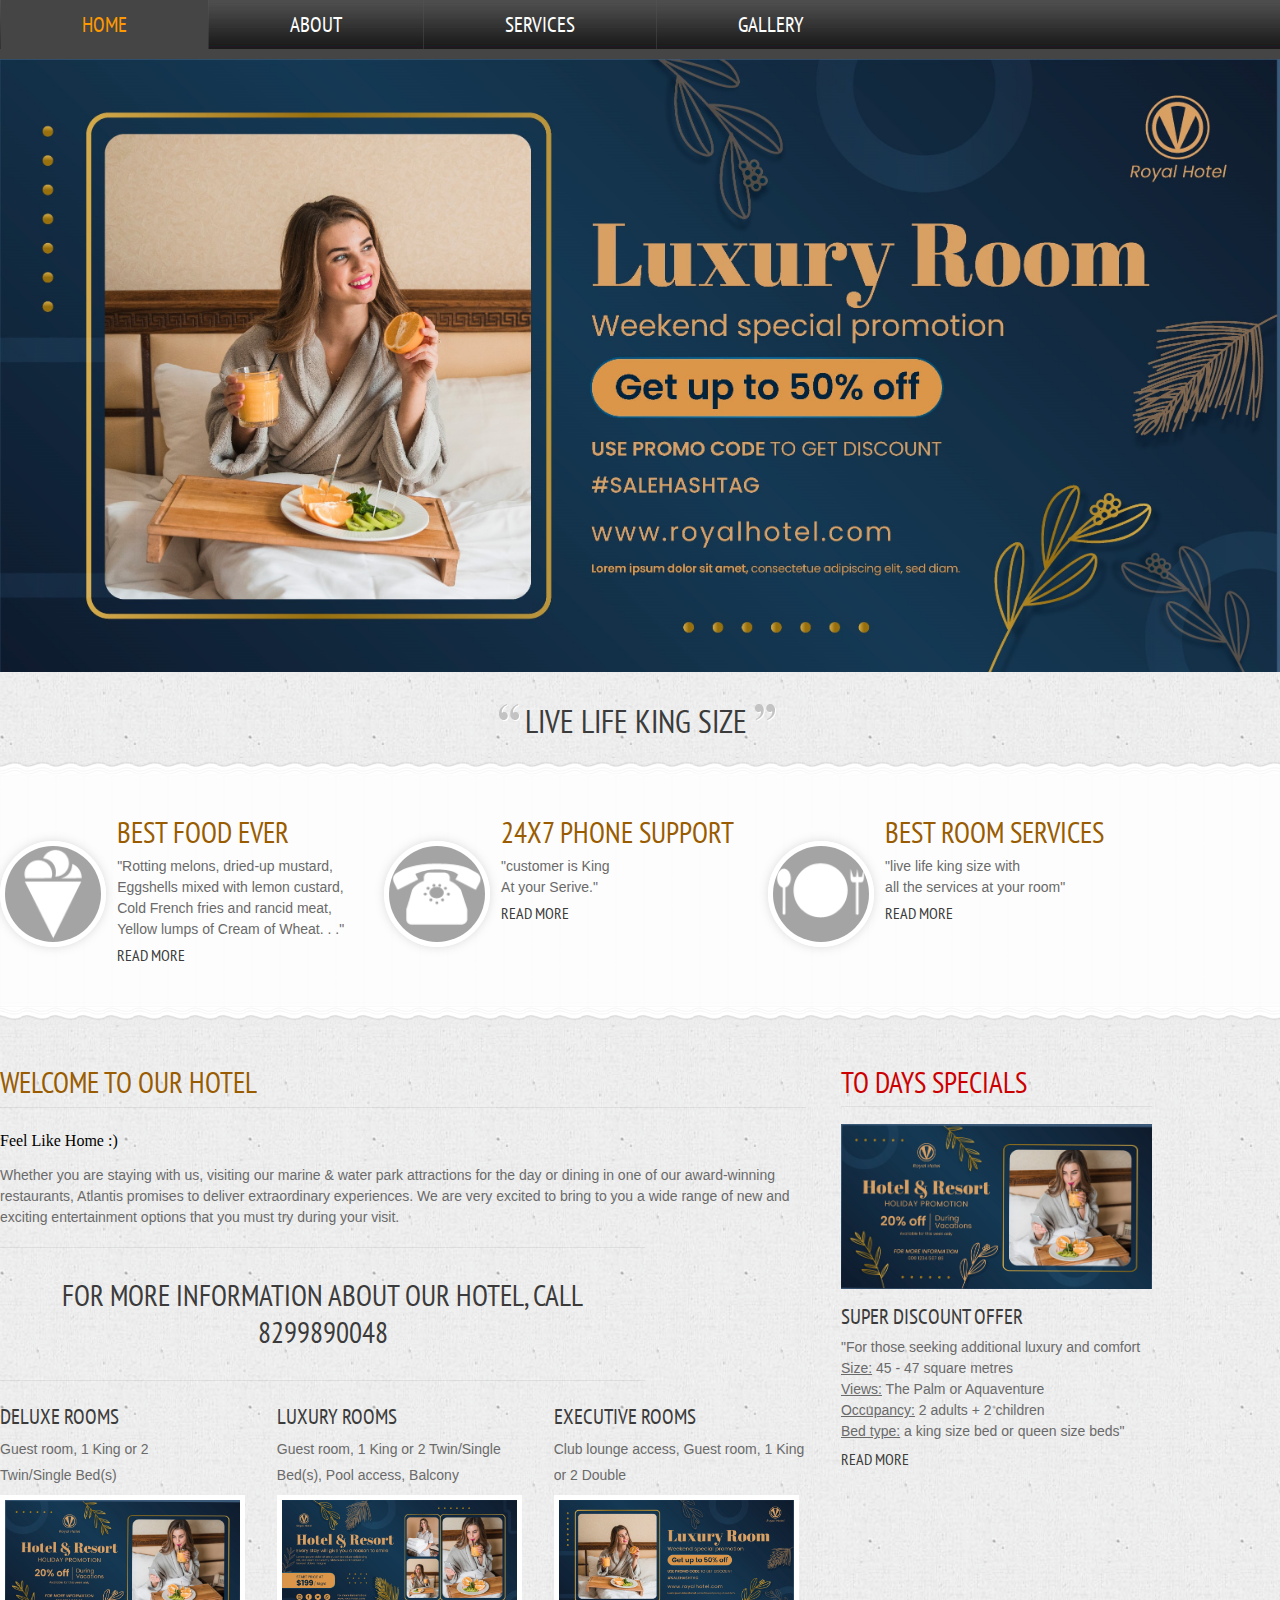
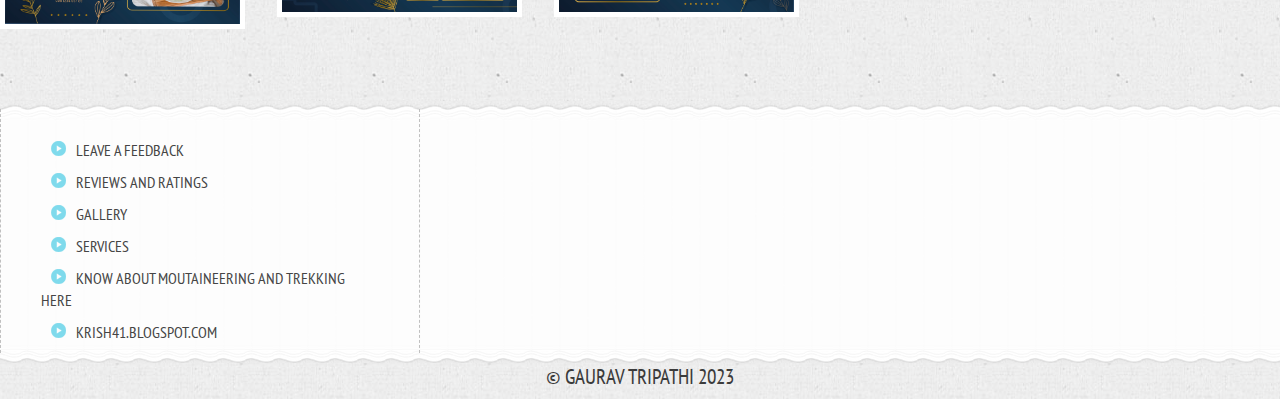
<file: index.html>
<!DOCTYPE HTML>
<html>
	<head>
		<title>Hotel Website | Home</title>
		<link href="css/style.css" rel="stylesheet" type="text/css"  media="all" />
		<link href='http://fonts.googleapis.com/css?family=PT+Sans+Narrow' rel='stylesheet' type='text/css'>
		<link rel="stylesheet" href="css/responsiveslides.css">
		<script src="http://ajax.googleapis.com/ajax/libs/jquery/1.8.3/jquery.min.js"></script>
		<script src="js/responsiveslides.min.js"></script>
		  <script>
		   $(function () {
			      $("#slider1").responsiveSlides({
			        maxwidth: 1600,
			        speed: 600
			      });
			});
		  </script>
		  <script>
			"use strict";
			
			!function() {
			  var t = window.driftt = window.drift = window.driftt || [];
			  if (!t.init) {
				if (t.invoked) return void (window.console && console.error && console.error("Drift snippet included twice."));
				t.invoked = !0, t.methods = [ "identify", "config", "track", "reset", "debug", "show", "ping", "page", "hide", "off", "on" ], 
				t.factory = function(e) {
				  return function() {
					var n = Array.prototype.slice.call(arguments);
					return n.unshift(e), t.push(n), t;
				  };
				}, t.methods.forEach(function(e) {
				  t[e] = t.factory(e);
				}), t.load = function(t) {
				  var e = 3e5, n = Math.ceil(new Date() / e) * e, o = document.createElement("script");
				  o.type = "text/javascript", o.async = !0, o.crossorigin = "anonymous", o.src = "https://js.driftt.com/include/" + n + "/" + t + ".js";
				  var i = document.getElementsByTagName("script")[0];
				  i.parentNode.insertBefore(o, i);
				};
			  }
			}();
			drift.SNIPPET_VERSION = '0.3.1';
			drift.load('c3aurgtk94ca');
			</script>
	</head>
	<body>
		<!---start-Wrap--->
			<!---start-header--->
			<div class="header">
				
				<div class="header-top-nav">
					<div class="wrap">
						<ul>
							<li class="active"><a href="index.html">Home</a></li>
							<li><a href="about.html">About</a></li>
							<li><a href="services.html">Services</a></li>
							<li><a href="gallery.html">Gallery</a></li>
							
							<div class="clear"> </div>
						</ul>
					</div>
				</div>
			</div>
			<!---End-header--->
			<div class="clear"> </div>
			<!--start-image-slider---->
					<div class="image-slider">
						<!-- Slideshow 1 -->
						    <ul class="rslides" id="slider1">
						      <li><img src="images/slider3.jpg" alt=""></li>
						      <li><img src="images/slider1.jpg" alt=""></li>
						      <li><img src="images/slider3.jpg" alt=""></li>
						    </ul>
						 <!-- Slideshow 2 -->
					</div>
					<!--End-image-slider---->
			<!---start-content----->
			<div class="content">
				<div class="quit">
					<p><span class="start">Live </span> Life <span class="end">King Size </span></p>
				</div>
					<div class="content-grids">
						<div class="wrap">
						<div class="content-grid">
							<div class="content-grid-pic">
								<a href="#"><img src="images/icon1.png" title="image-name" /></a>
							</div>
							<div class="content-grid-info">
								<h3>Best food Ever</h3>
								<p>"Rotting melons,  dried-up mustard,<br>
Eggshells mixed with lemon custard,<br>
Cold French fries and rancid meat,<br>
Yellow lumps of Cream of Wheat. . ."</p>
								<a href="https:swiggy.com">Read More</a>
							</div>
							<div class="clear"> </div>
						</div>
						<div class="content-grid">
							<div class="content-grid-pic">
								<a href="#"><img src="images/icon2.png" title="image-name" /></a>
							</div>
							<div class="content-grid-info">
								<h3>24x7 phone support</h3>
								<p>"customer is King<br> At your Serive."</p>
								<a href="contact.html">Read More</a>
							</div>
							<div class="clear"> </div>
						</div>
						<div class="content-grid">
							<div class="content-grid-pic">
								<a href="#"><img src="images/iocn3.png" title="image-name" /></a>
							</div>
							<div class="content-grid-info">
								<h3>Best Room Services</h3>
								<p>"live life king size with<br>
                                    all the services at your room"</p>
								<a href="services.html">Read More</a>
							</div>
							<div class="clear"> </div>
						</div>
						
						<div class="clear"> </div>
					</div>
				</div>
				<div class="clear"> </div>
				<div class="content-box">
					<div class="wrap">
					<div class="content-box-left">
						<div class="content-box-left-topgrid">
							<h3>welcome to our Hotel</h3>
							<p><ul> Feel Like Home :) </ul> </p>
							<p> Whether you are staying with us, visiting our marine & water park attractions for the day or dining in one of our award-winning restaurants, Atlantis promises to deliver extraordinary experiences. We are very excited to bring to you a wide range of new and exciting entertainment options that you must try during your visit.</p>
							<span>For more information about our Hotel, Call 8299890048</span>
						</div>
						<div class="content-box-left-bootomgrids">
							<div class="content-box-left-bootomgrid">
								<h3><ul>Deluxe Rooms</ul></h3>
								<p>Guest room, 1 King or 2 <br> Twin/Single Bed(s)</p>
								<a href="#"><img src="images/slider1.jpg" title="image-name" /></a>
							</div>
							<div class="content-box-left-bootomgrid">
								<h3><ul>Luxury Rooms</ul></h3>
								<p>Guest room, 1 King or 2 Twin/Single Bed(s), Pool access, Balcony</p>
								<a href="#"><img src="images/slider2.jpg" title="image-name" /></a>
							</div>
							<div class="content-box-left-bootomgrid lastgrid">
								<h3><ul>Executive Rooms</ul></h3>
								<p>Club lounge access, Guest room, 1 King or 2 Double</p>
								<a href="#"><img src="images/slider3.jpg" title="image-name" /></a>
							</div>
							<div class="clear"> </div>
						</div>
						<div class="clear"> </div>
					</div>
					<div class="content-box-right">
						<div class="content-box-right-topgrid">
							<h3>To days Specials</h3>
							<a href="#"><img src="images/slider1.jpg" title="imnage-name" /></a>
							<h4>Super Discount Offer</h4>
							<p>"For those seeking additional luxury and comfort<br>
<u>Size:</u> 45 - 47 square metres<br>
<u>Views:</u>  The Palm or Aquaventure<br>
<u>Occupancy:</u> 2 adults + 2 children<br>
<u>Bed type:</u>  a king size bed or queen size beds"</p>
							<a href="gallery.html">Read More</a>
						</div>
						<div class="content-box-right-bottomgrid">
							
						</div>
					</div>
					<div class="clear"> </div>
				</div>
				<div class="clear"> </div>
				<div class="boxs">
				<div class="wrap">
				<div class="box">
			
				</div>
				<div class="box center-box">
					<ul>
						<li><a href="#" onclick="myFunction()">Leave a Feedback</a></li>
						<li><a href="#" onclick="myFunction1()">Reviews and Ratings</a></li>
						<li><a href="gallery.html">gallery</a></li>
						<li><a href="services.html">Services</a></li>
						<li><a href="#">Know about Moutaineering and trekking here</a></li>
						<li><a href="https:krish41.blogspot.com">krish41.blogspot.com</a></li>
					</ul>
				</div>
                     <div id="top123"> 
						<iframe src="https://www.google.com/maps/embed?pb=!1m18!1m12!1m3!1d28835.56309571131!2d82.56834984999999!3d25.38989785!2m3!1f0!2f0!3f0!3m2!1i1024!2i768!4f13.1!3m3!1m2!1s0x398fde0eeba498d3%3A0xfabbe137e48d4bf4!2sBhadohi%20Nagar%20Palika%2C%20Uttar%20Pradesh!5e0!3m2!1sen!2sin!4v1699361865753!5m2!1sen!2sin" width="450" height="200" style="border:0;" allowfullscreen="" loading="lazy" referrerpolicy="no-referrer-when-downgrade"></iframe>
                          
                    </div>
		
				<div class="clear"> </div>
			</div>
			<!---start-box---->
		</div>
		<!---start-copy-Right----->
		<div class="copy-tight">
			<p>&copy Gaurav Tripathi 2023</p>
		</div>
		<!---End-copy-Right----->
			</div>
			<!---End-content----->
		</div>
		<!---End-Wrap--->
    <script>
function myFunction() {
    var person = prompt("Please enter your valuable feedback", "......");
    if (person != null) {
        alert("Thank you for your response! Have a nice day");
        
        function myFunction1() {
    var person = prompt("Please give your review", "......");
    if (person != null) {
        alert("Thank you for reviewing us!!!");

    }
}
</script>
	</body>
</html>
</file>
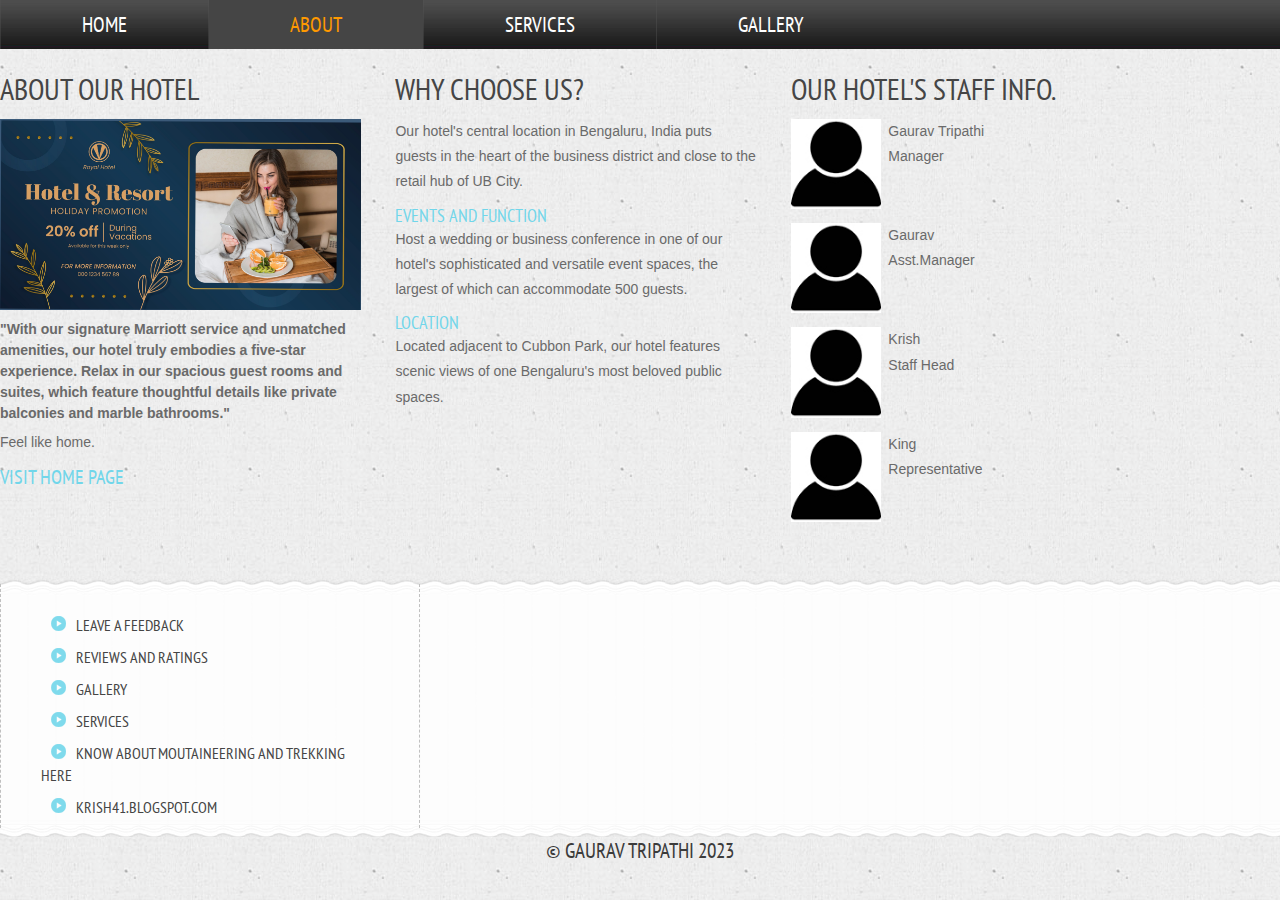
<file: about.html>
<!--
Author: Syed Ibrahim
Author URL: http://zeeshanovic.blogspot.com
-->
<!DOCTYPE HTML>
<html>
	<head>
		<title> Hotel Marriot | About</title>
		<link href="css/style.css" rel="stylesheet" type="text/css"  media="all" />
		<link href='http://fonts.googleapis.com/css?family=PT+Sans+Narrow' rel='stylesheet' type='text/css'>
		<script>
			"use strict";
			
			!function() {
			  var t = window.driftt = window.drift = window.driftt || [];
			  if (!t.init) {
				if (t.invoked) return void (window.console && console.error && console.error("Drift snippet included twice."));
				t.invoked = !0, t.methods = [ "identify", "config", "track", "reset", "debug", "show", "ping", "page", "hide", "off", "on" ], 
				t.factory = function(e) {
				  return function() {
					var n = Array.prototype.slice.call(arguments);
					return n.unshift(e), t.push(n), t;
				  };
				}, t.methods.forEach(function(e) {
				  t[e] = t.factory(e);
				}), t.load = function(t) {
				  var e = 3e5, n = Math.ceil(new Date() / e) * e, o = document.createElement("script");
				  o.type = "text/javascript", o.async = !0, o.crossorigin = "anonymous", o.src = "https://js.driftt.com/include/" + n + "/" + t + ".js";
				  var i = document.getElementsByTagName("script")[0];
				  i.parentNode.insertBefore(o, i);
				};
			  }
			}();
			drift.SNIPPET_VERSION = '0.3.1';
			drift.load('c3aurgtk94ca');
			</script>
	</head>
	<body>
		<!---start-Wrap--->
			<!---start-header--->
			<div class="header">
				
				</div>
				<div class="header-top-nav">
					<div class="wrap">
						<ul>
							<li><a href="index.html">Home</a></li>
							<li class="active"><a href="about.html">About</a></li>
							<li><a href="services.html">Services</a></li>
							<li><a href="gallery.html">Gallery</a></li>
							<div class="clear"> </div>
						</ul>
					</div>
				</div>
			</div>
			<!---End-header--->
			<div class="clear"> </div>
			<!---start-content----->
			<div class="content">
				<div class="wrap">
				<!---start-about---->
				<div class="about">
				<div class="about-grids">
					<div class="about-grid">
						<h3>About Our Hotel</h3>
						<a href="#"><img src="images/slider1.jpg" title="about"></a>
						<span>"With our signature Marriott service and unmatched amenities, our hotel truly embodies a five-star experience. Relax in our spacious guest rooms and suites, which feature thoughtful details like private balconies and marble bathrooms."</span>
						<p> Feel like home.</p>
						<a class="button1" href="index.html">Visit Home Page</a>
					</div>
					<div class="about-grid center-grid1">
						<h3>WHY CHOOSE US?</h3>
						<p>Our hotel's central location in Bengaluru, India puts guests in the heart of the business district and close to the retail hub of UB City.</p>
						<label>EVENTS AND FUNCTION </label>
						<p>Host a wedding or business conference in one of our hotel's sophisticated and versatile event spaces, the largest of which can accommodate 500 guests.</p>
						<label>LOCATION</label>
						<p>Located adjacent to Cubbon Park, our hotel features scenic views of one Bengaluru's most beloved public spaces.</p>
					</div>
					<div class="about-grid last-grid">
						<h3>Our Hotel's Staff Info.</h3>
						<div class="about-team">
							<div class="client">
								<div class="about-team-left">
									<a href="#"><img src="images/c1.jpg" title="Gaurav Tripathi"></a>
								</div>
								<div class="about-team-right">
									<p> Gaurav Tripathi <br> Manager</p>
								</div>
								<div class="clear"> </div>
							</div>
							<div class="client">
								<div class="about-team-left">
									<a href="#"><img src="images/c2.jpg" title="Gaurav "></a>
								</div>
								<div class="about-team-right">
									<p>Gaurav  <br> Asst.Manager</p>
								</div>
								<div class="clear"> </div>
							</div>
							<div class="client">
								<div class="about-team-left">
									<a href="#"><img src="images/c1.jpg" title="Krish"></a>
								</div>
								<div class="about-team-right">
									<p>Krish <br> Staff Head</p>
								</div>
								<div class="clear"> </div>
							</div>
							<div class="client">
								<div class="about-team-left">
									<a href="#"><img src="images/c2.jpg" title="king"></a>
								</div>
								<div class="about-team-right">
									<p>King <br>Representative</p>
								</div>
								<div class="clear"> </div>
							</div>
						</div>
					</div>
					<div class="clear"> </div>
				</div>
			</div>
			</div>
				<!---End-about---->
				<div class="clear"> </div>
				<div class="boxs">
				<div class="wrap">
				<div class="box">
			
				</div>
				<div class="box center-box">
					<ul>
						<li><a href="#" onclick="myFunction()">Leave a Feedback</a></li>
						<li><a href="#" onclick="myFunction1()">Reviews and Ratings</a></li>
						<li><a href="gallery.html">gallery</a></li>
						<li><a href="services.html">Services</a></li>
						<li><a href="#">Know about Moutaineering and trekking here</a></li>
						<li><a href="https:krish41.blogspot.com">krish41.blogspot.com</a></li>
					</ul>
				</div>
                     <div id="top123"> 
						<iframe src="https://www.google.com/maps/embed?pb=!1m18!1m12!1m3!1d28835.56309571131!2d82.56834984999999!3d25.38989785!2m3!1f0!2f0!3f0!3m2!1i1024!2i768!4f13.1!3m3!1m2!1s0x398fde0eeba498d3%3A0xfabbe137e48d4bf4!2sBhadohi%20Nagar%20Palika%2C%20Uttar%20Pradesh!5e0!3m2!1sen!2sin!4v1699361865753!5m2!1sen!2sin" width="450" height="200" style="border:0;" allowfullscreen="" loading="lazy" referrerpolicy="no-referrer-when-downgrade"></iframe>
                          
                    </div>
		
				<div class="clear"> </div>
			</div>
			<!---start-box---->
		</div>
		<!---start-copy-Right----->
		<div class="copy-tight">
			<p>&copy Gaurav Tripathi 2023</p>
		</div>
		<!---End-copy-Right----->
			</div>
			<!---End-content----->
		</div>
		<!---End-Wrap--->
	</body>
</html>
</file>
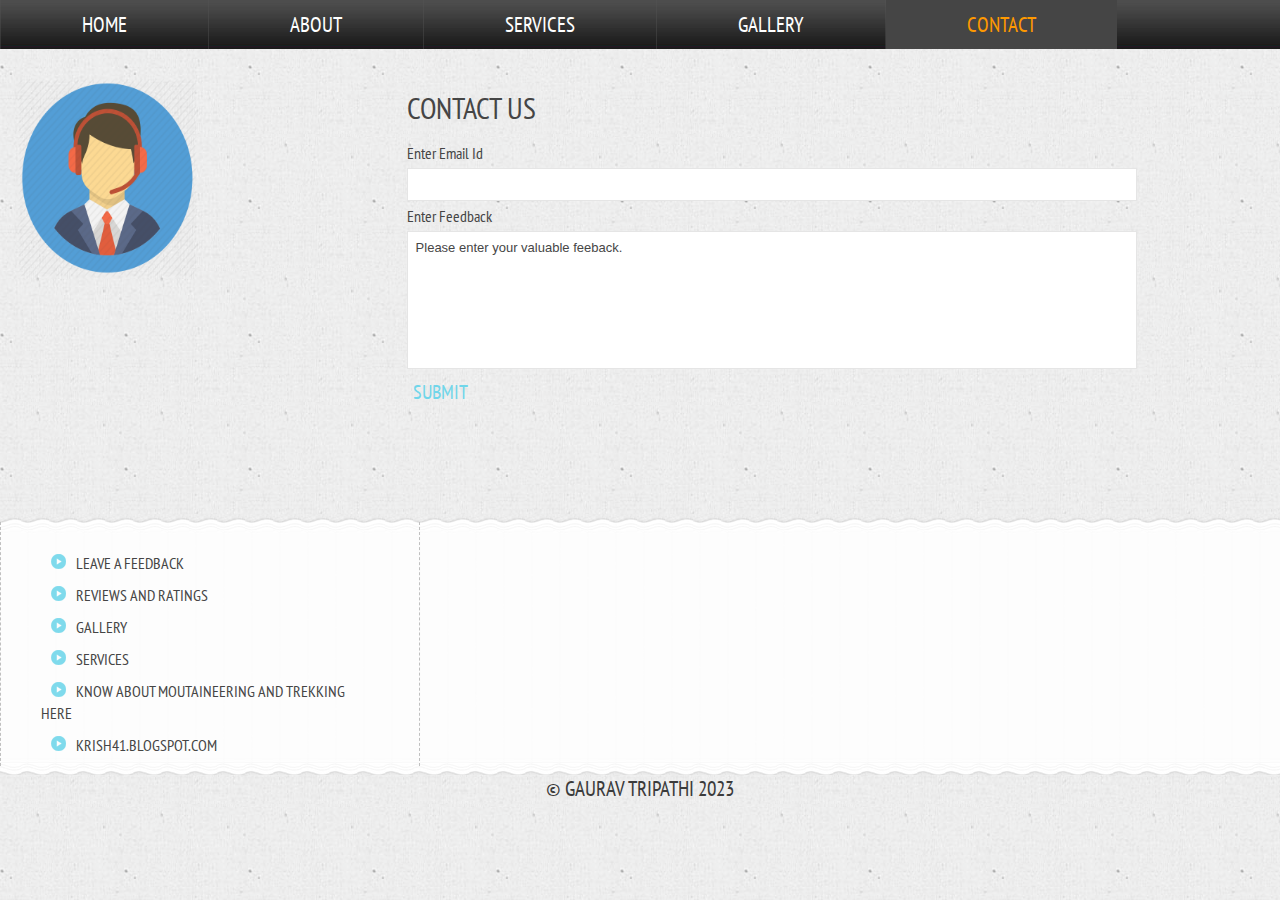
<file: contact.html>
<!--
Author: Syed Ibrahim
Author URL: http://zeeshanovic.blogspot.com
-->
<!DOCTYPE HTML>
<html>
	<head>
		<title>Hotel Website | Gallery </title>
		<link href="css/style.css" rel="stylesheet" type="text/css"  media="all" />
		<link href='http://fonts.googleapis.com/css?family=PT+Sans+Narrow' rel='stylesheet' type='text/css'>
		<script>
			"use strict";
			
			!function() {
			  var t = window.driftt = window.drift = window.driftt || [];
			  if (!t.init) {
				if (t.invoked) return void (window.console && console.error && console.error("Drift snippet included twice."));
				t.invoked = !0, t.methods = [ "identify", "config", "track", "reset", "debug", "show", "ping", "page", "hide", "off", "on" ], 
				t.factory = function(e) {
				  return function() {
					var n = Array.prototype.slice.call(arguments);
					return n.unshift(e), t.push(n), t;
				  };
				}, t.methods.forEach(function(e) {
				  t[e] = t.factory(e);
				}), t.load = function(t) {
				  var e = 3e5, n = Math.ceil(new Date() / e) * e, o = document.createElement("script");
				  o.type = "text/javascript", o.async = !0, o.crossorigin = "anonymous", o.src = "https://js.driftt.com/include/" + n + "/" + t + ".js";
				  var i = document.getElementsByTagName("script")[0];
				  i.parentNode.insertBefore(o, i);
				};
			  }
			}();
			drift.SNIPPET_VERSION = '0.3.1';
			drift.load('c3aurgtk94ca');
			</script>
	</head>
	<body>
		<!---start-Wrap--->
			<!---start-header--->
			<div class="header">
				
				</div>
				<div class="header-top-nav">
					<div class="wrap">
						<ul>
							<li><a href="index.html">Home</a></li>
							<li><a href="about.html">About</a></li>
							<li><a href="services.html">Services</a></li>
							<li><a href="gallery.html">Gallery</a></li>
							<li class="active"><a href="contact.html">Contact</a></li>
							<div class="clear"> </div>
						</ul>
					</div>
				</div>
			</div>
			<!---End-header--->
			<div class="clear"> </div>
			<!---start-content----->
			<div class="content">
				<div class="wrap">
					<!-------start-contatct------>
					<div class="contact">
				<div class="section group">				
				<div class="col span_1_of_3">
					<div class="contact_info">
			    	 	
      				</div>
                    <img src="images/ECOMMERCE_Icons_Service-512.png" align="left" width=180px height=200px>
      		
				</div>				
				<div class="col span_2_of_3">
				  <div class="contact-form">
				  	<h3>Contact Us</h3>
					    <form method="post"  action="contact-form-handler.php"  netlify >
                     
                           
					    	<div>
						    	<span><label>Enter Email Id</label></span>
						    	<span><input name="userName" type="text" class="textbox"></span>
                                <span><label>Enter Feedback</label></span>
                                <textarea name="message" rows="10" cols="30">Please enter your valuable feeback.</textarea>
                                
						    </div>
						   
						   <div>
						   		<span><input type="submit" value="Submit" onclick="myFunction()"></span>
						  </div>
                                </fieldset>
					    </form>

				    </div>
  				</div>				
			  </div>
			</div>
					<!-------start-contatct------>
				</div>
				<div class="clear"> </div>
				<div class="boxs">
				<div class="wrap">
				<div class="box">
				
				</div>
				<div class="box center-box">
					<ul>
						<li><a href="#" onclick="myFunction()">Leave a Feedback</a></li>
						<li><a href="#" onclick="myFunction1()">Reviews and Ratings</a></li>
						<li><a href="gallery.html">gallery</a></li>
						<li><a href="services.html">Services</a></li>
						<li><a href="#">Know about Moutaineering and trekking here</a></li>
						<li><a href="https:krish41.blogspot.com">krish41.blogspot.com</a></li>
					</ul>
				</div>
                     <div id="top123"> 
						<iframe src="https://www.google.com/maps/embed?pb=!1m18!1m12!1m3!1d28835.56309571131!2d82.56834984999999!3d25.38989785!2m3!1f0!2f0!3f0!3m2!1i1024!2i768!4f13.1!3m3!1m2!1s0x398fde0eeba498d3%3A0xfabbe137e48d4bf4!2sBhadohi%20Nagar%20Palika%2C%20Uttar%20Pradesh!5e0!3m2!1sen!2sin!4v1699361865753!5m2!1sen!2sin" width="450" height="200" style="border:0;" allowfullscreen="" loading="lazy" referrerpolicy="no-referrer-when-downgrade"></iframe>
                          
                    </div>
		
				<div class="clear"> </div>
			</div>
			<!---start-box---->
		</div>
		<!---start-copy-Right----->
		<div class="copy-tight">
			<p>&copy Gaurav Tripathi 2023</p>
		</div>
		<!---End-copy-Right----->
			</div>
			<!---End-content----->
		</div>
		<!---End-Wrap--->
<script>
function myFunction() {
    var person = prompt("Please enter your name", "Harry Potter");
    if (person != null) {
        alert("Thank you for your response  " + person + "! Have a nice day");

    }
}
</script>

	</body>
</html>
</file>
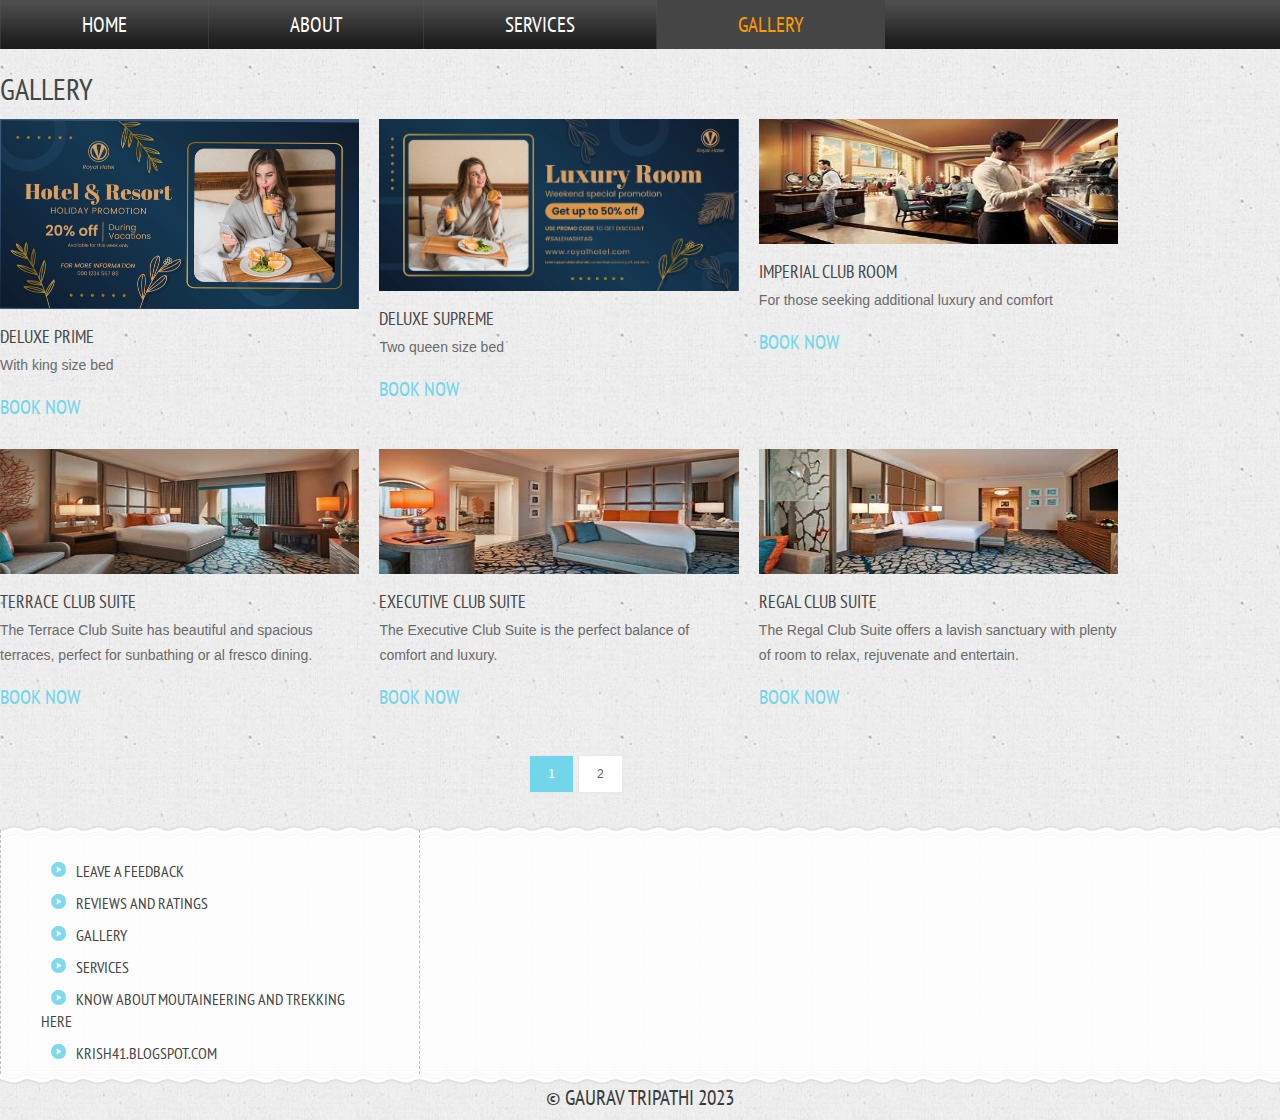
<file: gallery.html>
<!--
Author: Syed Ibrahim
Author URL: http://zeeshanovic.blogspot.com
-->
<!DOCTYPE HTML>
<html>
	<head>
		<title>Hotel Website | Gallery</title>
		<link href="css/style.css" rel="stylesheet" type="text/css"  media="all" />
		<link href='http://fonts.googleapis.com/css?family=PT+Sans+Narrow' rel='stylesheet' type='text/css'>
		<script src="http://ajax.googleapis.com/ajax/libs/jquery/1.8.3/jquery.min.js"></script>
		<script>
			"use strict";
			
			!function() {
			  var t = window.driftt = window.drift = window.driftt || [];
			  if (!t.init) {
				if (t.invoked) return void (window.console && console.error && console.error("Drift snippet included twice."));
				t.invoked = !0, t.methods = [ "identify", "config", "track", "reset", "debug", "show", "ping", "page", "hide", "off", "on" ], 
				t.factory = function(e) {
				  return function() {
					var n = Array.prototype.slice.call(arguments);
					return n.unshift(e), t.push(n), t;
				  };
				}, t.methods.forEach(function(e) {
				  t[e] = t.factory(e);
				}), t.load = function(t) {
				  var e = 3e5, n = Math.ceil(new Date() / e) * e, o = document.createElement("script");
				  o.type = "text/javascript", o.async = !0, o.crossorigin = "anonymous", o.src = "https://js.driftt.com/include/" + n + "/" + t + ".js";
				  var i = document.getElementsByTagName("script")[0];
				  i.parentNode.insertBefore(o, i);
				};
			  }
			}();
			drift.SNIPPET_VERSION = '0.3.1';
			drift.load('c3aurgtk94ca');
			</script>
	</head>
	<body>
		<!---start-Wrap--->
			<!---start-header--->
			<div class="header">
				
				</div>
				<div class="header-top-nav">
					<div class="wrap">
						<ul>
							<li><a href="index.html">Home</a></li>
							<li><a href="about.html">About</a></li>
							<li><a href="services.html">Services</a></li>
							<li class="active"><a href="gallery.html">Gallery</a></li>
							<div class="clear"> </div>
						</ul>
					</div>
				</div>
			</div>
			<!---End-header--->
			<div class="clear"> </div>
			<!---start-content----->
			<div class="content">
				<div class="wrap">
					<!----start-image-gallery----->
					<div class="gallerys">
					<h3>gallery</h3>
					<div class="gallery-grids">
						<div class="gallery-grid">
							<img src="images/slider1.jpg" alt="">
							<h4>Deluxe prime</h4>
							<p>With king size bed</p>
							<div class="gallery-button"><a href="#" onclick="myFunction()">Book Now</a></div>
						</div>
						<div class="gallery-grid grid2">
							<img src="images/slider3.jpg" alt="">
							<h4>Deluxe supreme</h4>
							<p>Two queen size bed</p>
							<div class="gallery-button"><a href="#" onclick="myFunction()">Book Now</a></div>
						</div>
						<div class="gallery-grid">
							<img src="images/imperialclub-hero-2x1.jpg" height=125px width=450px alt="">
							<h4>Imperial Club Room</h4>
							<p>For those seeking additional luxury and comfort</p>
							<div class="gallery-button"><a href="#" onclick="myFunction()">Book Now</a></div>
						</div>
						<div class="clear"> </div>
					</div>
					<div class="clear"> </div>
					<div class="gallery-grids">
						<div class="gallery-grid">
							<img src="images/terraceclubsuite-hero-2x1.jpg"  height=125px width=450px alt="">
							<h4>Terrace Club Suite</h4>
							<p> The Terrace Club Suite has beautiful and spacious terraces, perfect for sunbathing or al fresco dining.</p>
							<div class="gallery-button"><a href="#" onclick="myFunction()">Book Now</a></div>
						</div>
						<div class="gallery-grid grid2">
							<img src="images/executiveclubsuite-hero-2x1.jpg" height=125px width=450px alt="">
							<h4>Executive Club Suite</h4>
							<p>The Executive Club Suite is the perfect balance of comfort and luxury.</p>
							<div class="gallery-button"><a href="#" onclick="myFunction()">Book Now</a></div>
						</div>
						<div class="gallery-grid">
							<img src="images/regalclubsuite-hero-2x1.jpg" height=125px width=450px alt height=125px width=450px="">
							<h4>Regal Club Suite</h4>
							<p>The Regal Club Suite offers a lavish sanctuary with plenty of room to relax, rejuvenate and entertain.</p>
							<div class="gallery-button"><a href="#" onclick="myFunction()">Book Now</a></div>
						</div>
					</div>
					<script type="text/javascript" src="js/jquery.lightbox.js"></script>
				    <link rel="stylesheet" type="text/css" href="css/lightbox.css" media="screen">
				  	<script type="text/javascript">
				    $(function() {
				        $('.gallery-grid a').lightBox();
				    });
				    </script>
				    <div class="clear"> </div>
				    <div class="projects-bottom-paination">
						<ul>
							<li class="active"><a href="#">1</a></li>
							<li><a href="#">2</a></li>
						</ul>
					</div>
				</div>
					<!----start-image-gallery----->
				</div>
				<div class="clear"> </div>
				<div class="boxs">
				<div class="wrap">
				<div class="box">
				
				</div>
				<div class="box center-box">
					<ul>
						<li><a href="#" onclick="myFunction()">Leave a Feedback</a></li>
						<li><a href="#" onclick="myFunction1()">Reviews and Ratings</a></li>
						<li><a href="gallery.html">gallery</a></li>
						<li><a href="services.html">Services</a></li>
						<li><a href="#">Know about Moutaineering and trekking here</a></li>
						<li><a href="https:krish41.blogspot.com">krish41.blogspot.com</a></li>
					</ul>
				</div>
                     <div id="top123"> 
						<iframe src="https://www.google.com/maps/embed?pb=!1m18!1m12!1m3!1d28835.56309571131!2d82.56834984999999!3d25.38989785!2m3!1f0!2f0!3f0!3m2!1i1024!2i768!4f13.1!3m3!1m2!1s0x398fde0eeba498d3%3A0xfabbe137e48d4bf4!2sBhadohi%20Nagar%20Palika%2C%20Uttar%20Pradesh!5e0!3m2!1sen!2sin!4v1699361865753!5m2!1sen!2sin" width="450" height="200" style="border:0;" allowfullscreen="" loading="lazy" referrerpolicy="no-referrer-when-downgrade"></iframe>
                          
                    </div>
		
				<div class="clear"> </div>
			</div>
			<!---start-box---->
		</div>
		<!---start-copy-Right----->
		<div class="copy-tight">
			<p>&copy Gaurav Tripathi 2023</p>
		</div>
		<!---End-copy-Right----->
			</div>
			<!---End-content----->
		</div>
		<!---End-Wrap--->
		<!---End-Wrap--->
    <script>
function myFunction() {
    var person = prompt("Please enter your mobile number", "9xxxxxxxxx");
   var r =confirm("The price is Rs.1200\n Press ok to continue");
    if (person != null&& r== true) {
        alert("Dear customer, Thank You for booking the room!!!");
    }
}
</script>
	</body>
</html>
</file>
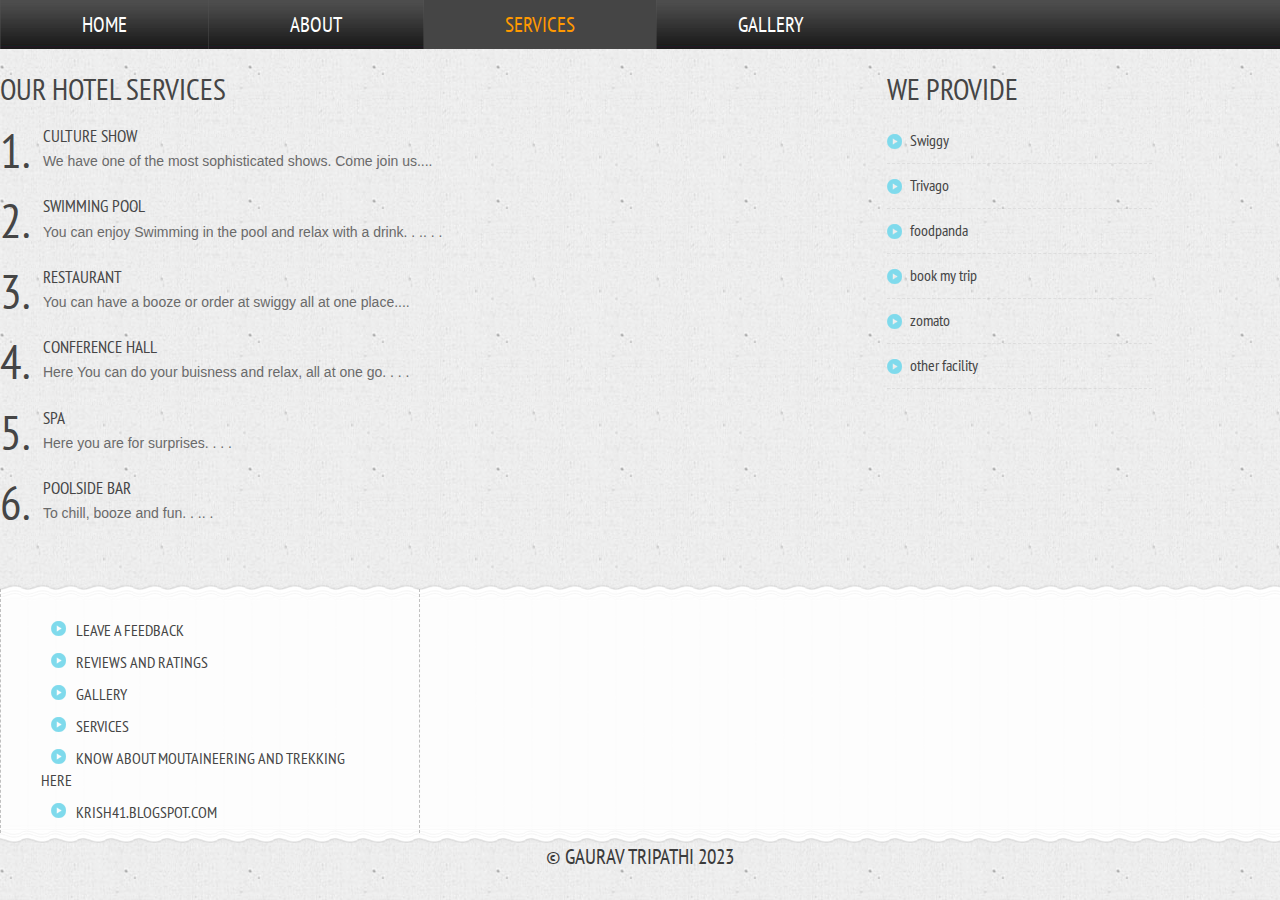
<file: services.html>
<!--
Author: Syed Ibrahim
Author URL: http://zeeshanovic.blogspot.com
-->
<!DOCTYPE HTML>
<html>
	<head>
		<title>Hotel Website | Services</title>
		<link href="css/style.css" rel="stylesheet" type="text/css"  media="all" />
		<link href='http://fonts.googleapis.com/css?family=PT+Sans+Narrow' rel='stylesheet' type='text/css'>
		<script>
			"use strict";
			
			!function() {
			  var t = window.driftt = window.drift = window.driftt || [];
			  if (!t.init) {
				if (t.invoked) return void (window.console && console.error && console.error("Drift snippet included twice."));
				t.invoked = !0, t.methods = [ "identify", "config", "track", "reset", "debug", "show", "ping", "page", "hide", "off", "on" ], 
				t.factory = function(e) {
				  return function() {
					var n = Array.prototype.slice.call(arguments);
					return n.unshift(e), t.push(n), t;
				  };
				}, t.methods.forEach(function(e) {
				  t[e] = t.factory(e);
				}), t.load = function(t) {
				  var e = 3e5, n = Math.ceil(new Date() / e) * e, o = document.createElement("script");
				  o.type = "text/javascript", o.async = !0, o.crossorigin = "anonymous", o.src = "https://js.driftt.com/include/" + n + "/" + t + ".js";
				  var i = document.getElementsByTagName("script")[0];
				  i.parentNode.insertBefore(o, i);
				};
			  }
			}();
			drift.SNIPPET_VERSION = '0.3.1';
			drift.load('c3aurgtk94ca');
			</script>
	</head>
	<body>
		<!---start-Wrap--->
			<!---start-header--->
			<div class="header">
				
				<div class="header-top-nav">
					<div class="wrap">
						<ul>
							<li><a href="index.html">Home</a></li>
							<li><a href="about.html">About</a></li>
							<li class="active"><a href="services.html">Services</a></li>
							<li><a href="gallery.html">Gallery</a></li>
							<div class="clear"> </div>
						</ul>
					</div>
				</div>
			</div>
			<!---End-header--->
			<div class="clear"> </div>
			<!---start-content----->
			<div class="content">
				<div class="wrap">
					<!-----start--services------>
					<div class="services">
						<div class="service-content">
							<h3>Our Hotel Services</h3>
							<ul>
								<li><span>1.</span></li>
								<li><p><a href="#">CULTURE SHOW</a> We have one of the most sophisticated shows. Come join us....</p></li>
								<div class="clear"> </div>
							</ul>
							<ul>
								<li><span>2.</span></li>
								<li><p><a href="#">SWIMMING POOL</a> You can enjoy Swimming in the pool and relax with a drink. . .. . .  </p></li>
								<div class="clear"> </div>
							</ul>
							<ul>
								<li><span>3.</span></li>
								<li><p><a href="#">RESTAURANT</a> You can have a booze or order at swiggy all at one place.... </p></li>
								<div class="clear"> </div>
							</ul>
							<ul>
								<li><span>4.</span></li>
								<li><p><a href="#">CONFERENCE HALL</a>Here You can do your buisness and relax, all at one go. . . .</p></li>
								<div class="clear"> </div>
							</ul>
							<ul>
								<li><span>5.</span></li>
								<li><p><a href="#">SPA</a>Here you are for surprises. . . .</p></li>
								<div class="clear"> </div>
							</ul>
							<ul>
								<li><span>6.</span></li>
								<li><p><a href="#">POOLSIDE BAR</a> To chill, booze and fun. . .. . </p></li>
								<div class="clear"> </div>
							</ul>
						</div>
						<div class="services-sidebar">
							<h3>WE PROVIDE</h3>
							 <ul>
							  	<li><a href="https:www.swiggy.com">Swiggy</a></li>
							  	<li><a href="https:www.trivago.com">Trivago</a></li>
							  	<li><a href="https:www.foodpanda.com">foodpanda</a></li>
							  	<li><a href="https:www.bookmytrip.com">book my trip</a></li>
							  	<li><a href="https:www.zomato.com">zomato</a></li>
								
								
	                            
							  	<li><a href="#">other facility</a></li>
					 		 </ul>
					 		 
						</div>
						<div class="clear"> </div>
					</div>
					<!-----End--services------>
				</div>
				<div class="clear"> </div>
				<div class="boxs">
				<div class="wrap">
				<div class="box">
					 
				</div>
				<div class="box center-box">
					<ul>
						<li><a href="#" onclick="myFunction()">Leave a Feedback</a></li>
						<li><a href="#" onclick="myFunction1()">Reviews and Ratings</a></li>
						<li><a href="gallery.html">gallery</a></li>
						<li><a href="services.html">Services</a></li>
						<li><a href="#">Know about Moutaineering and trekking here</a></li>
						<li><a href="https:krish41.blogspot.com">krish41.blogspot.com</a></li>
					</ul>
				</div>
                     <div id="top123"> 
						<iframe src="https://www.google.com/maps/embed?pb=!1m18!1m12!1m3!1d28835.56309571131!2d82.56834984999999!3d25.38989785!2m3!1f0!2f0!3f0!3m2!1i1024!2i768!4f13.1!3m3!1m2!1s0x398fde0eeba498d3%3A0xfabbe137e48d4bf4!2sBhadohi%20Nagar%20Palika%2C%20Uttar%20Pradesh!5e0!3m2!1sen!2sin!4v1699361865753!5m2!1sen!2sin" width="450" height="200" style="border:0;" allowfullscreen="" loading="lazy" referrerpolicy="no-referrer-when-downgrade"></iframe>
                          
                    </div>
		
				<div class="clear"> </div>
			</div>
			<!---start-box---->
		</div>
		<!---start-copy-Right----->
		<div class="copy-tight">
			<p>&copy Gaurav Tripathi 2023</p>
		</div>
		<!---End-copy-Right----->
			</div>
			<!---End-content----->
		</div>
		<!---End-Wrap--->
	</body>
</html>
</file>
<file: css/responsiveslides.css>
/*! http://responsiveslides.com v1.53 by @viljamis */

.rslides {
  position: relative;
  list-style: none;
  overflow: hidden;
  padding: 0;
  margin: 0;
  }

.rslides li {
  -webkit-backface-visibility: hidden;
  position: absolute;
  display: none;
  width: 100%;
  left: 0;
  top: 0;
  }

.rslides li:first-child {
  position: relative;
  display: block;
  float: left;
  }

.rslides img {
 	display: block;
	height: auto;
	float: left;
	border: 0;
	width: 100%;
	border-top: 10px solid #454545;
  }
</file>
<file: css/style.css>
/* reset */
html,body,div,span,applet,object,iframe,h1,h2,h3,h4,h5,h6,p,blockquote,pre,a,abbr,acronym,address,big,cite,code,del,dfn,em,img,ins,kbd,q,s,samp,small,strike,strong,sub,sup,tt,var,b,u,i,dl,dt,dd,ol,nav ul,nav li,fieldset,form,label,table,caption,tbody,tfoot,thead,tr,th,td,article,aside,canvas,details,embed,figure,figcaption,footer,header,hgroup,menu,nav,output,ruby,section,summary,time,mark,audio,video{margin:0;padding:0;border:0;font-size:100%;font:inherit;vertical-align:baseline;}
article, aside, details, figcaption, figure,footer, header, hgroup, menu, nav, section {display: block;}
ol,ul{list-style:none;margin:0px;padding:0px;}
blockquote,q{quotes:none;}
blockquote:before,blockquote:after,q:before,q:after{content:'';content:none;}
table{border-collapse:collapse;border-spacing:0;}
/* start editing from here */
a{text-decoration:none;}
.txt-rt{text-align:right;}/* text align right */
.txt-lt{text-align:left;}/* text align left */
.txt-center{text-align:center;}/* text align center */
.float-rt{float:right;}/* float right */
.float-lt{float:left;}/* float left */
.clear{clear:both;}/* clear float */
.pos-relative{position:relative;}/* Position Relative */
.pos-absolute{position:absolute;}/* Position Absolute */
.vertical-base{	vertical-align:baseline;}/* vertical align baseline */
.vertical-top{	vertical-align:top;}/* vertical align top */
nav.vertical ul li{	display:block;}/* vertical menu */
nav.horizontal ul li{	display: inline-block;}/* horizontal menu */
img{max-width:100%;}
body{
	background: url(../images/box-bg.png);
}

 
.header{
	background: url(../images/box1.png) repeat-x;
}
.header-top{
	padding: 41px 0 30px 0;
}
s
.logo{
	float:left;
	margin-top: 0.8em;
}
.contact-info{
	float:right;
}
.contact-info p{
	font-family: 'PT Sans Narrow', sans-serif;
	font-size: 1.3em;
	font-weight: 400;
	color: #3B3B3B;
	text-transform: uppercase;
}
.contact-info p a{
	color:#1b98b1;
	transition: 0.5s ease;
	-o-transition: 0.5s ease;
	-webkit-transition: 0.5s ease;
}
.contact-info p a:hover{
	color:#3B3B3B;
}
.header-top-nav ul li{
	display: inline-block;
	border-left: 1px solid rgba(85, 85, 85, 0.41);
	float: left;
}
.header-top-nav ul li a{
	color: #FFF;
	font-family: 'PT Sans Narrow', sans-serif;
	font-size: 1.3em;
	font-weight: 400;
	text-transform: uppercase;
	display: block;
	padding: 11px 95.5px;
	transition: 0.5s ease;
	-o-transition: 0.5s ease;
	-webkit-transition: 0.5s ease;
}
.header-top-nav li.active> a, .header-top-nav li> a:hover {
	color: #ff9900;
	background: #454545;
}
.header-top-nav{
	background: url(../images/top-nav-bg.png) repeat-x;
}
.phone:before{
	content: url(../images/phone.png);
	vertical-align: middle;
	padding: 0px 5px 0px 0px;
}
.gpa:before{
	content:url(../images/pointer.png);
	vertical-align: middle;
	padding: 0px 5px 0px 0px;
}
/*=============================
 * start-content
 ============================*/
.content-grid-pic{
	float:left;
	width:25%;
	margin-top: 27px;
}
.content-grid-pic img{
	display: block;
	border-radius: 50%;
	border: 5px solid #fff;
	box-shadow: 0px 0px 10px rgba(119, 119, 119, 0.25)
}
.content-grid-info{
	float:right;
	width: 69.5%;
}
.content-grid-info h3{
	font-family: 'PT Sans Narrow', sans-serif;
	font-size: 1.8em;
	font-weight: 400;
	color: #995c00;
	text-transform: uppercase;
}
.content-grid-info p{
	font-family: Arial, Helvetica, sans-serif;
	color: #6a6a6a;
	font-size: 0.875em;
	padding: 5px 0 5px 0;
	line-height: 1.5em;
}
.content-grid-info a{
	font-family: 'PT Sans Narrow', sans-serif;
	font-size:1em;
	font-weight: 400;
	color: #3B3B3B;
	text-transform: uppercase;
	transition: 0.5s ease;
	-o-transition: 0.5s ease;
	-webkit-transition: 0.5s ease;
}
.content-grid-info a:hover{
	color:#71D6EA;
}
.content-grid{
	float:left;
	width:33.333%;
}
.content-grids{
	padding: 3.5em 0 3.7em 0;
	background: url(../images/box.png);
	margin:0 0 40px 0px;
}
.start:before{
	content: url(../images/quote-1.png);
	vertical-align: super;
	padding-right:5px;
}
.end:after{
	content: url(../images/quote-2.png);
	vertical-align: super;
	padding-right:5px;
}
.quit p{
	font-family: 'PT Sans Narrow', sans-serif;
	font-size: 2em;
	font-weight: 400;
	color: #3B3B3B;
	text-transform: uppercase;
	display: block;
	width: 60%;
	text-align: center;
	margin: 0.5em auto;
}
/*=============================
 * start-content-box
 ============================*/
.content-box-left{
	float:left;
	width:70%;
}
.content-box-left-topgrid h3{
	font-family: 'PT Sans Narrow', sans-serif;
	font-size: 1.8em;
	font-weight: 400;
	color: #995c00;
	text-transform: uppercase;
	border-bottom: 1px solid rgba(85, 85, 85, 0.1);
	padding: 0em 0 0.2em 0;
	margin: 0px 0px 0.5em 0;
}
.content-box-left-topgrid p{
	font-family: Arial, Helvetica, sans-serif;
	color: #6a6a6a;
	font-size: 0.875em;
	padding: 5px 0 5px 0;
	line-height: 1.5em;
}
.content-box-left-topgrid span{
	font-family: 'PT Sans Narrow', sans-serif;
	font-size: 1.8em;
	font-weight: 400;
	color: #3B3B3B;
	text-transform: uppercase;
	border-top: 1px solid rgba(85, 85, 85, 0.1);
	border-bottom: 1px solid rgba(85, 85, 85, 0.1);
	padding: 1em 0;
	display: block;
	width: 80%;
	text-align: center;
	margin: 0.5em 0;
}
.content-box-right{
	float:right;
	width:27%;
}
.content-box-left-bootomgrid{
	width:31.33%;
	float:left;
	margin-right:3%;
}
.content-box-left-bootomgrid h3{
	font-family: 'PT Sans Narrow', sans-serif;
	font-size: 1.3em;
	font-weight: 400;
	color: #3B3B3B;
	text-transform: uppercase;
}
.content-box-left-bootomgrid p{
	font-family: Arial, Helvetica, sans-serif;
	color: #6a6a6a;
	font-size: 0.875em;
	padding: 0.5em 0;
	line-height: 1.8em;
}
.content-box-left-bootomgrid img{
	background:#FFF;
	padding:5px;
	display:block;
	width: 93%;
	transition: 0.5s ease;
	-o-transition: 0.5s ease;
	-webkit-transition: 0.5s ease;
}
.content-box-left-bootomgrid:hover img{
	background:#71D6EA;
}
.content-box-left-bootomgrids {
	padding: 0.5em 0 2em 0;
}
.lastgrid{
	margin:0;
}
.content-box-right-topgrid h3{
	font-family: 'PT Sans Narrow', sans-serif;
	font-size: 1.8em;
	font-weight: 400;
	color: #cc0000;
	text-transform: uppercase;
	border-bottom: 1px solid rgba(85, 85, 85, 0.1);
	padding: 0em 0 5px 0;
	display: block;
	margin: 0 0 0.6em 0;
}
.content-box-right-topgrid h4{
	font-family: 'PT Sans Narrow', sans-serif;
	font-size: 1.3em;
	font-weight: 400;
	color: #3B3B3B;
	text-transform: uppercase;
	padding: 0.5em 0 0.0em 0;
}
.content-box-right-topgrid p{
	font-family: Arial, Helvetica, sans-serif;
	color: #6a6a6a;
	font-size: 0.875em;
	padding: 0.5em 0;
	line-height: 1.5em;
}
.content-box-right-topgrid a{
	font-family: 'PT Sans Narrow', sans-serif;
	font-size: 1em;
	font-weight: 400;
	color: #3B3B3B;
	text-transform: uppercase;
	transition: 0.5s ease;
	-o-transition: 0.5s ease;
	-webkit-transition: 0.5s ease;
}
.content-box-right-topgrid a:hover{
	color:#71D6EA;
}
.content-box-right-bottomgrid h3{
	font-family: 'PT Sans Narrow', sans-serif;
	font-size: 1.8em;
	font-weight: 400;
	color: #71D6EA;
	text-transform: uppercase;
	border-bottom: 1px solid rgba(85, 85, 85, 0.1);
	padding: 1em 0 5px 0;
	display: block;
	margin: 0 0 0.6em 0;
}
.content-box-right-bottomgrid ul li{
	display:block;
}
.content-box-right-bottomgrid ul li a{
	font-family: Arial, Helvetica, sans-serif;
	color: #6a6a6a;
	font-size: 0.875em;
	padding: 0.5em 0;
	display: inline-block;
	transition: 0.5s ease;
	-o-transition: 0.5s ease;
	-webkit-transition: 0.5s ease;
}
.content-box-right-bottomgrid ul li:before{
	content:url(../images/list.png);
	padding-right:5px;
}
.content-box-right-bottomgrid ul li a:hover{
	color:#71D6EA;
}
/*-----boxs-----*/
.boxs {
	background: url(../images/box.png);
	padding: 1.5em 0 1em 0;
	margin: 40px 0px 0 0;
}
.box{
	width: 29.33%;
	float: left;
}
.box h3{
	font-family: 'PT Sans Narrow', sans-serif;
	font-size: 30px;
	font-weight: 400;
	line-height: 2em;
	margin: 0;
	text-transform: uppercase;
	color: #454545;
}
.box span{
	display: block;
	color: #71D6EA;
	font-size: 0.875em;
	font-weight: bold;
	-webkit-transition: all 0.3s ease-out;
	-moz-transition: all 0.3s ease-out;
	-ms-transition: all 0.3s ease-out;
	-o-transition: all 0.3s ease-out;
	transition: all 0.3s ease-out;
}
.box span:hover,.box p a:hover{
	color:#454545;
}
.box p {
	font-family: Arial, Helvetica, sans-serif;
	color: #6a6a6a;
	font-size: 0.875em;
	padding: 5px 0 24px 0;
	line-height: 1.8em;
	width: 89%;
}
.box p a{
	font-weight:bold;
	color: #71D6EA;
	-webkit-transition: all 0.3s ease-out;
	-moz-transition: all 0.3s ease-out;
	-ms-transition: all 0.3s ease-out;
	-o-transition: all 0.3s ease-out;
	transition: all 0.3s ease-out;
	font-family: 'PT Sans Narrow', sans-serif;
}
.center-box{
	border-right: 1px dashed silver;
	border-left: 1px dashed silver;
	padding: 0px 40px;
	margin-right: 40px;
}
.center-box ul li{
	display: block;
	padding: 0px 0px 10px 0px;
}
.center-box ul li a{
	font-family: 'PT Sans Narrow', sans-serif;
	font-size: 18px;
	line-height: 22px;
	text-transform: uppercase;
	color: #454545;
	-webkit-transition: all 0.3s ease-out;
	-moz-transition: all 0.3s ease-out;
	-ms-transition: all 0.3s ease-out;
	-o-transition: all 0.3s ease-out;
	transition: all 0.3s ease-out;
	font-family: 'PT Sans Narrow', sans-serif;
}
.center-box ul li a:hover{
	color:#71D6EA;
}
.center-box ul li:before{
	content:url(../images/marker.png);
	padding: 10px;
}
.center-box ul{
	margin-top:30px;
}
/*---start-copy-tight-----*/
.copy-tight{
	text-align: center;
	padding: 0px 0px 0.6em 0;
}
.copy-tight p{
	font-family: 'PT Sans Narrow', sans-serif;
	font-size: 1.3em;
	font-weight: 400;
	color: #3B3B3B;
	text-transform: uppercase;
}
.copy-tight a{
	color: #b36b00;
	-webkit-transition: all 0.3s ease-out;
	-moz-transition: all 0.3s ease-out;
	-ms-transition: all 0.3s ease-out;
	-o-transition: all 0.3s ease-out;
	transition: all 0.3s ease-out;
}
.copy-tight a:hover{
	color: #3B3B3B;
}
/*---start-about----*/
/*----start-about-----*/
.about-grid{
	width: 31.33%;
	float: left;
}
.about-grid h3{
	font-family: 'PT Sans Narrow', sans-serif;
	font-size: 30px;
	font-weight: 400;
	line-height: 2em;
	margin: 0;
	text-transform: uppercase;
	color: #454545;
}
.about-grid span{
	font-family: Arial, Helvetica, sans-serif;
	color: #6a6a6a;
	font-size: 0.875em;
	padding: 5px 0 1px 0;
	line-height: 1.5em;
	font-weight: bold;
	display: block;
}

.about-grid p{
	font-family: Arial, Helvetica, sans-serif;
	color: #6a6a6a;
	font-size: 0.875em;
	padding: 5px 0 10px 0;
	line-height: 1.8em;
}
.center-grid1 p{
	padding:0px 0px 10px 0px;
}
.center-grid1 label{
	font-family: 'PT Sans Narrow', sans-serif;
	font-size: 18px;
	line-height: 22px;
	text-transform: uppercase;
	color: #71D6EA;
	-webkit-transition: all 0.3s ease-out;
	-moz-transition: all 0.3s ease-out;
	-ms-transition: all 0.3s ease-out;
	-o-transition: all 0.3s ease-out;
	transition: all 0.3s ease-out;
	font-family: 'PT Sans Narrow', sans-serif;
	cursor:pointer;
}
.center-grid1{
	margin:0 3%;
}
.center-grid1 label:hover {
	color: #454545;
}
.about-team-left{
	float:left;
	width:25%;
}
.about-team-right{
	float:right;
	width: 73%;
}
.about-team-right p{
	font-family: Arial, Helvetica, sans-serif;
	color: #6a6a6a;
	font-size: 0.875em;
	padding: 0px 0 10px 0;
	line-height: 1.8em;
}
.client {
	padding-bottom: 10px;
}
.about-grids {
	padding: 10px 0px 0px 0px;
}
.about-team-left img {
	-webkit-filter: grayscale(100%);
	opacity: 5;
	transition: all 300ms!important;
	-webkit-transition: all 300ms!important;
	-moz-transition: all 300ms!important;
}
.about-team-left img:hover {
	opacity: 1;
	-webkit-filter: grayscale(0%);
	cursor: pointer;
}
.button1 {
	font-family: 'PT Sans Narrow', sans-serif;
	font-size: 20px;
	font-weight: 400;
	line-height: 1.2em;
	text-decoration: none;
	text-transform: uppercase;
	margin-right: 15px;
	-webkit-transition: all 0.3s ease-out;
	-moz-transition: all 0.3s ease-out;
	-ms-transition: all 0.3s ease-out;
	-o-transition: all 0.3s ease-out;
	transition: all 0.3s ease-out;
	text-align: center;
	margin: 0 auto;
	color: #71D6EA;
	padding: 12px 0px;
}

/*---services----*/
.service-content h3{
	font-family: 'PT Sans Narrow', sans-serif;
	font-size: 30px;
	font-weight: 400;
	line-height: 2em;
	margin: 0;
	text-transform: uppercase;
	color: #454545;
}
.service-content ul li{
	display: block;
}
.service-content ul li span{
	width: 5%;
	float: left;
	font-size: 3em;
	color: #454545;
	font-family: 'PT Sans Narrow', sans-serif;
}
.service-content ul li p{
	font-family: Arial, Helvetica, sans-serif;
	color: #6a6a6a;
	font-size: 0.875em;
	padding: 5px 0 10px 0;
	line-height: 1.8em;
}
.service-content ul li p a{
	font-size: 1.2em;
	color: #454545;
	font-family: 'PT Sans Narrow', sans-serif;
	display: block;
}
.service-content{
	float:left;
	width: 74.5%;
}
.service-content ul{
	padding-bottom:5px;
}
.services-sidebar{
	float:right;
	width:23%;
}
.services-sidebar h3{
	font-family: 'PT Sans Narrow', sans-serif;
	font-size: 30px;
	font-weight: 400;
	line-height: 2em;
	margin: 0;
	text-transform: uppercase;
	color: #454545;
}
.services-sidebar ul li a{
	display: block;
	font-family: 'PT Sans Narrow', sans-serif;
	font-size: 1em;
	color: #454545;
	padding: 2px 0px 5px 0px;
	transition: 0.5s ease;
	-o-transition: 0.5s ease;
	-webkit-transition: 0.5s ease;
}
.services-sidebar ul li a:hover{
	color: #71D6EA;
}
.services-sidebar ul li {
	border-bottom: 1px dashed rgba(192, 192, 192, 0.33);
	background: url(../images/marker.png) 0 15px no-repeat;
	padding: 9px 13px 8px 23px;
}
.services {
	padding-top: 10px;
}
/*---start-gallery---*/
.gallerys {
	padding-top: 10px;
}
.gallerys h3{
	font-family: 'PT Sans Narrow', sans-serif;
	font-size: 30px;
	font-weight: 400;
	line-height: 2em;
	margin: 0;
	text-transform: uppercase;
	color: #454545;
}
.gallery-grid{
	width: 31.44%;
	float:left;
}
.gallery-grid p {
	font-size: 0.875em;
	padding: 0.2em 0em 1.2em 0em;
	color: #6a6a6a;
	line-height: 1.8em;
	font-family: Arial, Helvetica, sans-serif;
}
.gallery-button a {
	font-family: 'PT Sans Narrow', sans-serif;
	font-size: 20px;
	font-weight: 400;
	line-height: 1.2em;
	text-decoration: none;
	text-transform: uppercase;
	margin-right: 15px;
	-webkit-transition: all 0.3s ease-out;
	-moz-transition: all 0.3s ease-out;
	-ms-transition: all 0.3s ease-out;
	-o-transition: all 0.3s ease-out;
	transition: all 0.3s ease-out;
	text-align: center;
	margin: 0 auto;
	color: #71D6EA;
	padding: 12px 0px;
}
.gallery-button a:hover {
	color:#454545;
}
.grid2{
	margin: 0px 20px;
}
.gallery-grids {
	margin-bottom: 30px;
}
.projects-bottom-paination ul li{
	display:inline-block;
}
.projects-bottom-paination{
	text-align: center;
	padding-top: 55px;
}
.projects-bottom-paination li a{
	font: 400 12px/1.2em Arial;
	color: #5a5a5a;
	padding: 11px 18px;
	background: #fff;
	text-decoration: none;
	text-shadow: none;
	border: 1px solid #e9e9e9;
	margin-top: 16px;
}
.projects-bottom-paination li.active> a, .projects-bottom-paination li> a:hover {
	background: #71D6EA;
	color:#fff;
}
.gallery-grid h4{
	font-family: 'PT Sans Narrow', sans-serif;
	font-size: 18px;
	line-height: 22px;
	text-transform: uppercase;
	color: #454545;
	-webkit-transition: all 0.3s ease-out;
	-moz-transition: all 0.3s ease-out;
	-ms-transition: all 0.3s ease-out;
	-o-transition: all 0.3s ease-out;
	transition: all 0.3s ease-out;
	font-family: 'PT Sans Narrow', sans-serif;
	cursor: pointer;
	padding: 13px 0px 2px 0px;
}
.gallery-grid h4:hover{
	color:#71D6EA;
}
/*---contect----*/
/*  Contact Form  ============================================================================= */
.section {
	clear: both;
	padding: 0px;
	margin: 0px;
}
.group:before,
.group:after {
    content:"";
    display:table;
}
.group:after {
    clear:both;
}
.group {
    zoom:1;
}
.col{
	display: block;
	float:left;
	margin: 1% 0 1% 1.6%;
}
.col:first-child{
	margin-left:0;
}	
.span_2_of_3 {
	width: 63.1%;
	padding:1.5%; 
}
.span_1_of_3 {
	width: 29.2%;
	padding:1.5%; 
}
.span_2_of_3  h3,
.span_1_of_3  h3 {
	font-family: 'PT Sans Narrow', sans-serif;
	font-size: 30px;
	font-weight: 400;
	line-height: 2em;
	margin: 0;
	text-transform: uppercase;
	color: #454545;
}
.contact-form{
	position:relative;
	padding-bottom:30px;
}
.contact-form div{
	padding:5px 0;
}
.contact-form span{
	display:block;
	font-size:1em;
	color: #454545;
	padding-bottom:5px;
	font-family: 'PT Sans Narrow', sans-serif;
}
.contact-form input[type="text"],.contact-form textarea{
		    padding:8px;
			display:block;
			width:98%;
			border: none;
			outline:none;
			color:#464646;
			font-size:0.8125em;
			font-family:Arial, Helvetica, sans-serif;
			border: 1px solid rgba(192, 192, 192, 0.41);
			-webkit-appearance:none;
}
.contact-form textarea{
		resize:none;
		height:120px;		
}
.contact-form input[type="submit"]{
	font-family: 'PT Sans Narrow', sans-serif;
	font-size: 20px;
	font-weight: 400;
	line-height: 1.2em;
	text-decoration: none;
	text-transform: uppercase;
	margin-right: 15px;
	-webkit-transition: all 0.3s ease-out;
	-moz-transition: all 0.3s ease-out;
	-ms-transition: all 0.3s ease-out;
	-o-transition: all 0.3s ease-out;
	transition: all 0.3s ease-out;
	text-align: center;
	margin: 0 auto;
	color: #71D6EA;
	border:none;
	outline: none;
	background:none;
	cursor:pointer;
}
.contact-form input[type="submit"]:hover{
	color: #454545;
}
.contact-form input[type="submit"]:active{
	color: #454545;
}
.company_address{
}
.company_address p{
	font-size: 0.875em;
	color: #6a6a6a;
	line-height: 1.8em;
	font-family: Arial, Helvetica, sans-serif;
}
.company_address p span{
	text-decoration:underline;
	color:#454545;
	cursor:pointer;
}
.map{
	margin-bottom:15px;
}

/***** Media Quries *****/
@media only screen and (max-width: 1024px) {
	.wrap{
		width:95%;
	}	
}
/*  GO FULL WIDTH AT LESS THAN 800 PIXELS */

@media only screen and (max-width: 800px) {
	.wrap{
		width:95%;
	}
	.span_2_of_3 {
		width:94%;
		padding:3%; 
	}
	.col{ 
		margin: 1% 0 1% 0%;
	}
	.span_1_of_3 {
		width:94%;
		padding:3%; 
	}
}

/*  GO FULL WIDTH AT LESS THAN 640 PIXELS */

@media only screen and (max-width: 640px) and (min-width: 480px) {
	.wrap{
		width:95%;
	}
	.span_2_of_3 {
		width:94%;
		padding:3%; 
	}
	.col{ 
		margin: 1% 0 1% 0%;
	}
	.span_1_of_3 {
		width:94%;
		padding:3%; 
	}
   
   .contact-form input[type="text"],.contact-form textarea{
		width:97%;
	}
}
/*  GO FULL WIDTH AT LESS THAN 480 PIXELS */

@media only screen and (max-width: 480px) {
	.wrap{
		width:95%;
	}
	.span_2_of_3 {
		width:90%;
		padding:5%; 
	}
	.col { 
		margin: 1% 0 1% 0%;
	}
	.span_1_of_3 {
		width:90%;
		padding:5%; 
	}
	.contact-form input[type="text"],.contact-form textarea{
		width:92%;
	}
}
.contact-footer{
	border-top: 1px solid rgba(69, 69, 69, 0.13);
	padding: 28px 0px 0px 0px;
}
/*----responsive-design-----*/
@media only screen and (max-width: 1366px) and (min-width: 1280px) {
	.wrap{
		width:90%;
	}
	.header-top-nav ul li a {
		padding: 11px 89px;
	}
	.quit p {
		width: 70%;
	}
	.center-box ul li a {
		font-size: 17px;
	}
	.gallery-grid {
		width: 31.3%;
	}
}
@media only screen and (max-width: 1280px) and (min-width: 1024px) {
	.wrap{
		width:90%;
	}
	.header-top-nav ul li a {
		padding: 11px 81px;
	}
	.quit p {
		width: 70%;
	}
	.center-box ul li a {
		font-size: 16px;
	}
	.gallery-grid {
		width: 31.2%;
	}
	.boxs {
		padding: 0.5em 0 0.6em 0;
	}
}
@media only screen and (max-width: 1024px) and (min-width: 768px) {
	.wrap{
		width:90%;
	}
	.header-top-nav ul li a {
		padding: 11px 58.5px;
	}
	.quit p {
		width: 70%;
	}
	.center-box ul li a {
		font-size: 16px;
	}
	.gallery-grid {
		width: 30%;
	}
	.boxs {
		padding: 0.5em 0 0em 0;
	}
	.quit p {
		font-size: 1.5em;
	}
	.content-grids {
		padding: 1.5em 0 0.7em 0;
	}
	.content-grid-info h3 {
		font-size: 1.4em;
	}
	.content-box-left-topgrid span {
		font-size: 1.4em;
	}
	.box {
		width:28%;
	}
	.box h3 {
		line-height: 1.2em;
		padding-bottom:0.2em;
	}
	.center-box {
		margin-right: 40px;
	}
	.center-box ul li:nth-child(1){
		display:none;
	}
	.content-box-left-topgrid p:nth-child(3){
		display:none;
	}
	.gallery-grid p {
		padding: 0.2em 0em 0.5em 0em;
	}
	.service-content ul li span {
		height: 81px;
	}
}
@media only screen and (max-width: 768px) and (min-width: 640px) {
	.wrap{
		width:90%;
	}
	.header-top-nav ul li a {
		padding: 11px 36px;
	}
	.quit p {
		width: 80%;
	}
	.content-grid-info {
		width: 67.5%;
	}
	.center-box ul li a {
		font-size: 16px;
	}
	.gallery-grid {
		width: 29%;
	}
	.quit p {
		font-size: 1.5em;
	}
	.content-grids {
		padding: 1.5em 0 0.7em 0;
	}
	.content-grid-info h3 {
		font-size: 1.4em;
	}
	.content-box-left-topgrid span {
		font-size: 1.4em;
	}
	.box {
		width:28%;
	}
	.box h3 {
		line-height: 1.2em;
		padding-bottom:0.2em;
	}
	.center-box {
		margin-right: 40px;
	}
	.center-box ul li:nth-child(1){
		display:none;
	}
	.content-box-left-topgrid p:nth-child(3){
		display:none;
	}
	.gallery-grid p {
		padding: 0.2em 0em 0.5em 0em;
	}
	.service-content ul li span {
		height: 81px;
	}
	.boxs{
		display:none;
	}
	.content-box-left-bootomgrid h3 {
		font-size: 1.1em;
	}
	.content-box-right-bottomgrid ul li a {
		font-size: 0.8em;
	}
	.content-box-right-topgrid h3 {
		font-size: 1.4em;
	}
	.content-box-right-bottomgrid h3 {
		font-size: 1.4em;
	}
	.content-box-left-topgrid span {
		width: 96%;
	}
	.content-box-left-topgrid h3 {
		font-size: 1.4em;
	}
	.about-grid {
		width: 100%;
		float:none;
	}
	.center-grid1 {
		margin: 0;
	}
	.about-team-right {
		width: 82%;
	}
	.about-team-left {
		width: 17%;
	}
	.service-content ul li span {
		width: 8%;
	}
	.projects-bottom-paination {
		padding:30px 0;
	}
}
</file>
